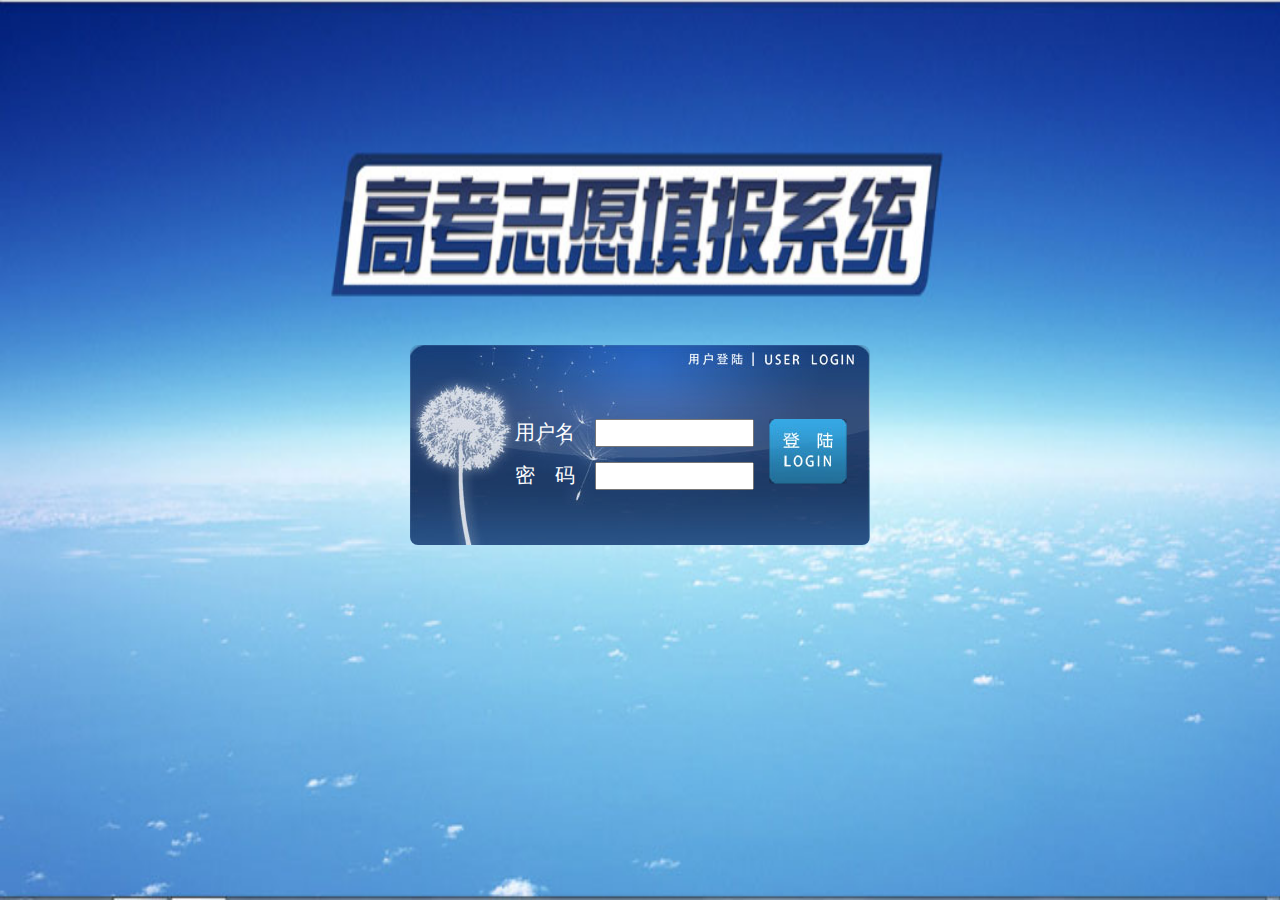
<file: trunk/webapp/login.html>
<!DOCTYPE HTML PUBLIC "-//W3C//DTD HTML 4.01 Transitional//EN"
        "http://www.w3.org/TR/html4/loose.dtd">
<html>
<head>
    <meta http-equiv="Content-Type" content="text/html; charset=utf-8" />
    <meta http-equiv="X-UA-Compatible" content="IE=9;IE=8;IE=7;IE=6"/>
    <title>用户登录</title>
    <link type="text/css" href="css/login.css" rel="stylesheet">
    <link type="text/css" href="resources/css/jquery.loadmask.css" rel="stylesheet">

    <script type="text/javascript" src="js/lib/host.js"></script>
    <script type="text/javascript" src="js/lib/jquery/jquery-1.8.2.min.js"></script>
    <script type="text/javascript" src="js/lib/jquery/json.min.js"></script>
    <script type="text/javascript" src="js/lib/jquery/jquery.loadmask.js"></script>

    <script type="text/javascript" src="js/lib/jquery/jquery.alerts.js"></script>
    <link type="text/css" href="resources/css/jquery.alerts.css" rel="stylesheet" />

    <script type="text/javascript" src="js/lib/fg.menu.js"></script>
    <link type="text/css" href="css/fg.menu.css" media="screen" rel="stylesheet" />
    <link type="text/css" href="resources/theme/ui.all.css" media="screen" rel="stylesheet" />
    <link type="text/css" href="css/menu.css" media="screen" rel="stylesheet" />

    <!--<script type="text/javascript" src="js/common.js"></script>-->
    <script type="text/javascript" src="js/login.js"></script>
</head>

<body>
<div class="wrap">
  <!--<div class="head">-->
    <!--<div class="headRight">-->
      <!--<ul>-->
        <!--<li>初选意向院校</li>-->
          <!--<li> | </li>-->
        <!--<li>精选院校专业</li>-->
          <!--<li> | </li>-->
        <!--<li>方案调整</li>-->
        <!--<li class="logout hover">退出登录</li>-->
      <!--</ul>-->
    <!--</div>-->
    <!--<div class="headLeft">-->
      <!--<ul>-->
          <!--<li>-->
              <!--<a class="fg-button fg-button-icon-right" id="menu">-->
                  <!--<span class="ui-icon ui-icon-triangle-1-s"></span>-->
                  <!--菜单-->
              <!--</a>-->
          <!--</li>-->
          <!--<li>-->
              <!--<a class="fg-button fg-button-icon-right" id="lookupSchool">-->
                  <!--<span class="ui-icon ui-icon-triangle-1-s"></span>-->
                  <!--查看院校-->
              <!--</a>-->
          <!--</li>-->
      <!--</ul>-->
    <!--</div>-->
    <!--<div class="hide" id="menu-items" style="display: none;">-->
        <!--<ul>-->
            <!--<li><a href="#">保存当前方案</a></li>-->
            <!--<li><a href="#">载入已存在方案</a>-->
                <!--<ul>-->
                    <!--<li><a href="#">方案一</a></li>-->
                    <!--<li><a href="#">方案一</a></li>-->
                    <!--<li><a href="#">方案一</a></li>-->
                <!--</ul>-->
            <!--</li>-->
            <!--<li><a href="#">专家方案设计</a></li>-->
            <!--<li><a href="#">使用帮助</a></li>-->
            <!--<li><a href="#">联系我们</a></li>-->
        <!--</ul>-->
    <!--</div>-->
    <!--<div class="hide" id="lookupSchool_items" style="display: none;">-->
       <!--<ul>-->
          <!--<li><a href="#" class="searchSchoolInfo">查询指定院校录取数据</a></li>-->
          <!--<li><a href="#">查询指定专业录取数据</a>-->
              <!--<ul>-->
                  <!--<li><a href="#" class="searchFieldOfOneSchool">查询单个院校该专业</a></li>-->
                  <!--<li><a href="#" class="searchFieldOfAllSchool">查询全部院校该专业</a></li>-->
              <!--</ul>-->
          <!--</li>-->
      <!--</ul>-->
    <!--</div>-->
  <!--</div>-->
  <!--<div class="clr"></div>-->
  <div class="main">
      <img class="background" src="images/login2.jpg">
      <div class="loginForm">
          <label for="user">用户名</label>
          <input type="text" id=user name="user" style="width: 155px;height: 24px;"/><br />
          <label for="pwd">密码</label>
          <input type="password" id=pwd name="pwd" style="width: 155px;height: 24px;"/><br />
          <div class="leftBtn"></div>
      </div>
  </div>
</div>

<div class="searchSchoolForm">
    <label for="inputSchool">请输入院校名称：</label>
    <input type="text" style="width:200px;" id=inputSchool name="inputSchool" value="" /><br />
    <div class="button">
        <div class="confirm">确定</div>
        <div class="cancel">取消</div>
    </div>
</div>
<div class="searchFieldForm">
    <label for="inputField">请输入专业名称：</label>
    <input type="text" style="width:200px;" id=inputField name="inputField" value="" /><br />
    <label for="inputSchool2" class="inputSchool2">请输入院校名称：</label>
    <input type="text" style="width:200px;margin-top: 10px;"class="inputSchool2" id=inputSchool2 name="inputSchool" value="" /><br />
    <div class="button">
        <div class="confirm">确定</div>
        <div class="cancel">取消</div>
    </div>
</div>
<div class="searchSchoolResultTable">
    <table cellpadding="0" cellspacing="0">
        <thead>
            <tr>
                <th rowspan=2 width="100px;" style="font-size: 20px;" class="head1">院校名称</th>
                <th colspan=4>2012浙江省理科第一批分数线593分</th>
                <th colspan=4>2012浙江省理科第一批分数线593分</th>
                <th colspan=4>2012浙江省理科第一批分数线593分</th>
                <th colspan=4>2012浙江省理科第一批分数线593分</th>
                <th rowspan=2>2013年招生人数</th>
                <th rowspan=2 width=100 >院校地址</th>
            </tr>
            <tr>
                <th>投档线分</th>
                <th>名次号</th>
                <th>超省线分</th>
                <th>招生人数</th>
                <th>投档线分</th>
                <th>名次号</th>
                <th>超省线分</th>
                <th>招生人数</th>
                <th>投档线分</th>
                <th>名次号</th>
                <th>超省线分</th>
                <th>招生人数</th>
                <th>投档线分</th>
                <th>名次号</th>
                <th>超省线分</th>
                <th>招生人数</th>
            </tr>
        </thead>
        <tbody>
        <tr>
            <td>浙江大学</td>
            <td>0</td>
            <td>0</td>
            <td>0</td>
            <td>0</td>
            <td>0</td>
            <td>0</td>
            <td>0</td>
            <td>0</td>
            <td>0</td>
            <td>0</td>
            <td>0</td>
            <td>0</td>
            <td>0</td>
            <td>0</td>
            <td>0</td>
            <td>0</td>
            <td>0</td>
            <td>0</td>
        </tr>
        </tbody>
    </table>
</div>
<div class="searchFieldOfSchoolResultTable">
    <table cellpadding="0" cellspacing="0">
        <thead>
            <tr>
                <th>院校名称</th>
                <th>专业名称</th>
                <th>年份</th>
                <th>招生人数</th>
                <th>最高分</th>
                <th>最高名次</th>
                <th>最低分</th>
                <th>最低名次</th>
                <th>平均分</th>
                <th>平均名次</th>
            </tr>
        </thead>
        <tbody>
            <tr>
                <td rowspan=4>上海交通大学</td>
                <td rowspan=4>法学</td>
                <td>2009</td>
                <td>3</td>
                <td>657</td>
                <td>559</td>
                <td>654</td>
                <td>679</td>
                <td>655</td>
                <td>635</td>
            </tr>
            <tr>
                <td>2010</td>
                <td>3</td>
                <td>657</td>
                <td>559</td>
                <td>654</td>
                <td>679</td>
                <td>655</td>
                <td>635</td>
            </tr>
            <tr>
                <td>2011</td>
                <td>3</td>
                <td>657</td>
                <td>559</td>
                <td>654</td>
                <td>679</td>
                <td>655</td>
                <td>635</td>
            </tr>
            <tr>
                <td>2012</td>
                <td>3</td>
                <td>657</td>
                <td>559</td>
                <td>654</td>
                <td>679</td>
                <td>655</td>
                <td>635</td>
            </tr>
        </tbody>
    </table>
</div>

</body>
</html>
</file>
<file: trunk/webapp/css/login.css>
@charset "utf-8";
/* CSS Document */

/* base css */
html,body{ width:100%; height:100%;}
html{color:#000;font-size: 12px; font-family:"Microsoft Yahei"; background:#eaeaea;}
body,div,dl,dt,dd,ul,ol,li,h1,h2,h3,h4,h5,h6,pre,code,form,
fieldset,legend,input,textarea,p,blockquote,th,td{margin:0;padding:0}
input,textarea,select{font-family:inherit;font-size:inherit;font-weight:inherit}
a{text-decoration: none;outline: none;}
li{ list-style:none;}
.clr{clear:both; height:0; width:100%; font-size:1px; line-height:0px; visibility:hidden; overflow:hidden;}

/* main css */
.wrap{ height:auto; overflow:hidden;}
.head{ height:30px; padding:5px 10px 0; background:#fff;}
.headRight ul li{ float:left; padding: 3px 0; margin:2px 0; border-radius: 5px; padding: 2px 10px; display:inline; color:#000; font-size: 14px;}
.headRight ul li.hover{ cursor: pointer;background: #9e9e9e;color: #fff;}
.headRight{ float:right;}
.head ul li{
    float: left;
}
.head ul li.logout{margin-left: 30px;}
.headLeft{}
.headLeft .info{ float:left; padding-left:20px; line-height:220%;}
.headLeft .info span{ padding:0 5px;}
.headLeft .info span.blue{ color:#3e80ff;}
.headLeft .info span.red{ color:#eb0000;}
.headLeft ul li{padding: 3px 0;}

.main{ height:auto; overflow:hidden; }

 .background{
    width: 100%;
    height: 100%;
    position: absolute;
    left: 0;
    top:0;
}

.loginForm{
    margin: 0 auto;
    width: 460px;
    height: 200px;
    position: relative;
    font-size: 20px;
    
    background: url(../images/formbg2.jpg);
    color: #fff;

    border-radius: 8px;
    /*-moz-box-shadow:inset 0 0 10px #e0dfdf;*/
    /*-webkit-box-shadow:inset 0 0 10px #e0dfdf;*/
    /*box-shadow:inset 0 0 10px #e0dfdf;*/
}

.loginForm .leftBtn{
    position: absolute;
    right:23px;
    top:74px;
    width: 78px;
    height: 65px;
    background-image: url(../images/loginBtn.jpg);
}

.loginForm .rightBtn{
    position: absolute;
    right:30px;
    bottom:10px;
    width: 170px;
    height: 30px;
    background: #646464;
    color: #fff;
    letter-spacing: 5px;
    /*border: 2px #000 solid;*/
    border-radius: 5px;
    font-size: 20px;
    text-align: center;
}
.loginForm .leftBtn a:hover, .loginForm .rightBtn a:hover{
    cursor: pointer;
}
.loginForm label[for = user]{
    position: absolute;
    top:74px;
    left: 105px;
}
.loginForm label[for = pwd]{
    position: absolute;
    top:117px;
    left: 105px;
    letter-spacing: 20px;
}
.loginForm #user{
    position: absolute;
    top:74px;
    height: 24px;
    right: 116px;
    width: 266px;
}
.loginForm #pwd{
    position: absolute;
    top:117px;
    width: 266px;
    height: 24px;
    right: 116px;
}
</file>
<file: trunk/webapp/resources/theme/ui.all.css>
@import "ui.base.css";
@import "ui.theme.css";
</file>
<file: trunk/webapp/css/menu.css>
/*#menuLog { font-size:1.4em; margin:20px; }*/
.hidden { position:absolute; top:0; left:-9999px; width:1px; height:1px; overflow:hidden; }

.fg-button{
    clear:left;
    /*background: url(../images/bg2.jpg) repeat;*/
    border-radius: 5px;
    padding: 3px 10px;display:inline;
    color:#000;
    text-decoration:none !important;
    cursor:pointer;
    position: relative; text-align: center; zoom: 1;
}
.fg-button.focus{
    background:url(../images/bg1.jpg) repeat;
}
.fg-button .ui-icon { position: absolute; top: 50%; margin-top: -8px; left: 50%; margin-left: -8px; }
a.fg-button { float:left;  }
button.fg-button { width:auto; overflow:visible; } /* removes extra button width in IE */

.fg-button-icon-left { padding-left: 2.1em; }
.fg-button-icon-right { padding-right: 2.1em; }
.fg-button-icon-left .ui-icon { right: auto; left: .2em; margin-left: 0; }
.fg-button-icon-right .ui-icon { left: auto; right: .2em; margin-left: 0; }
.fg-button-icon-solo { display:block; width:8px; text-indent: -9999px; }	 /* solo icon buttons must have block properties for the text-indent to work */

.fg-button.ui-state-loading .ui-icon { background: url(../images/spinner_bar.gif) no-repeat 0 0; }


.searchSchoolForm ,.searchFieldForm, .savePlanWin{
    position: absolute;
    width:420px;
    height: 95px;
    top: 50%;
    left:50%;
    font-size: 20px;
    display: none;
    z-index: 110;
    background: #fff;
    padding: 20px 10px 0 10px;

    border-radius: 8px;
    -moz-box-shadow:0 0 10px #b7b5b5;
    -webkit-box-shadow:0 0 15px #b7b5b5;
    box-shadow:0 0 15px #000;
}
.savePlanWin{
    height: 100px;
    width: 450px;
}

.searchSchoolForm #inputSchool,.searchFieldForm #inputField,.searchFieldForm #inputSchool2,.savePlanWin #inputPlanName{
    margin-left: 20px;
}
.searchSchoolForm .button, .searchFieldForm .button{
    margin: 20px 120px;
    float: right;
}
.savePlanWin .button{
    margin: 20px 154px;
    float: right;
}
.searchSchoolForm .button div, .searchFieldForm .button div, .savePlanWin .button div{
    background-color: #10448c;
    font-size: 16px;
    text-align: center;
    color: #fff;
    letter-spacing: 5px;
    width: 65px;
    height: 24px;
    border-radius: 5px;
    float: left;
}
.searchSchoolForm .button .cancel, .searchFieldForm .button .cancel,.savePlanWin .button .cancel{
    margin-left: 10px;
}
.searchSchoolForm .button div.hover, .searchFieldForm .button div.hover{
    cursor: pointer;
}
.savePlanWin .button div:hover{
    cursor: pointer;
}

.searchSchoolResultTable{
    position: absolute;
    width:840px;
    height: auto;
    font-size: 20px;
    display: none;
    z-index: 120;
    background: #fff;
    padding: 20px 10px 15px 10px;
    max-height: 500px;
    overflow-y: scroll;

    border-radius: 8px;
    -moz-box-shadow:0 0 10px #b7b5b5;
    -webkit-box-shadow:0 0 15px #b7b5b5;
    box-shadow:0 0 15px #000;
}
.searchSchoolResultTable table{
    text-align: center;
    font-size: 14px;
    color: #000;

    border-top:1px #000 solid;
    border-left: 1px #000 solid;
}
.searchSchoolResultTable table .left{
    width: 60px;
}
.searchSchoolResultTable table th,.searchSchoolResultTable table td{
    border-bottom:1px #000 solid;
    border-right: 1px #000 solid;
}
.searchFieldOfSchoolResultTable{
    position: absolute;
    width:1000px;
    height: auto;
    font-size: 20px;
    display: none;
    z-index: 120;
    background: #fff;
    padding: 20px 10px 15px 10px;

    border-radius: 8px;
    -moz-box-shadow:0 0 10px #b7b5b5;
    -webkit-box-shadow:0 0 15px #b7b5b5;
    box-shadow:0 0 15px #000;
}
.searchFieldOfSchoolResultTable table {
    text-align: center;
    font-size: 14px;
    color: #000;
    width: 100%;
    border-top:1px #000 solid;
    border-left: 1px #000 solid;
}
.searchFieldOfSchoolResultTable table th,.searchFieldOfSchoolResultTable table td{
    border-bottom:1px #000 solid;
    border-right: 1px #000 solid;
}
.searchFieldOfSchoolResultTable table th{
    font-size: 16px;
}

.fieldAllSchool{
    position: absolute;
    width:850px;
    min-height: 200px;
    top: 50%;
    left:50%;
    font-size: 14px;
    display: none;
    z-index: 130;
    background: #fff;
    padding: 20px 10px 0 10px;

    border-radius: 8px;
    -moz-box-shadow:0 0 10px #b7b5b5;
    -webkit-box-shadow:0 0 15px #b7b5b5;
    box-shadow:0 0 15px #000;
    text-align: center;

}
.fieldAllSchool .returnBtn{
    background: url(../images/bg2.jpg) repeat;
    border-radius: 8px;
    padding: 5px 15px;
    display:inline;
    color:#fff;
    font-size: 18px;
    width: 50px;
    letter-spacing: 5px;
    position: absolute;
    left: 400px;
    bottom: 20px;
}
.fieldAllSchool .returnBtn a:hover{
    cursor: pointer;
}
.fieldAllSchool table{
    width: 100%;
    border-top: 2px solid #000;
    border-left: 2px solid #000;
}
.fieldAllSchool table th{
    font-size: 16px;
}
.fieldAllSchool table .tableleft{
    border-right: 1px solid #000;
    border-bottom: 1px solid #000;
}
.fieldAllSchool table .tablemiddle{
    border-right: 1px solid #000;
    border-left: 1px solid #000;
    border-bottom: 1px solid #000;
}
.fieldAllSchool table .tableright{
    border-left: 1px solid #000;
    border-bottom: 1px solid #000;
    border-right: 2px solid #000;
}
.fieldAllSchool table .tableleftright{
    border-right: 2px solid #000;
    border-bottom: 1px solid #000;
}
</file>
<file: trunk/webapp/css/fg.menu.css>
/* Styles for jQuery menu widget
Author:	Maggie Wachs, maggie@filamentgroup.com
Date:		September 2008
*/


/* REQUIRED STYLES - the menus will only render correctly with these rules */	

.fg-menu-container { position: absolute; top:0; left:-999px; padding: .4em;  overflow: hidden; }
.fg-menu-container.fg-menu-flyout { overflow: visible; }

.fg-menu, .fg-menu ul { list-style-type:none; padding: 0; margin:0; }

.fg-menu { position:relative; }
.fg-menu-flyout .fg-menu { position:static; }

.fg-menu ul { position:absolute; top:0; }
.fg-menu ul ul { top:-1px; }

.fg-menu-container.fg-menu-ipod .fg-menu-content, 
.fg-menu-container.fg-menu-ipod .fg-menu-content ul { background: none !important; }

.fg-menu.fg-menu-scroll,
.fg-menu ul.fg-menu-scroll { overflow: scroll;  overflow-x: hidden; }

.fg-menu li { clear:both; float:left; width:100%; margin: 0; padding:0; border: 0; }	
.fg-menu li li { font-size:1em; } /* inner li font size must be reset so that they don't blow up */

.fg-menu-flyout ul ul { padding: .4em; }
.fg-menu-flyout li { position:relative; }

.fg-menu-scroll { overflow: scroll; overflow-x: hidden; }

.fg-menu-breadcrumb { margin: 0; padding: 0; }

.fg-menu-footer {  margin-top: .4em; padding: .4em; }
.fg-menu-header {  margin-bottom: .4em; padding: .4em; }

.fg-menu-breadcrumb li { float: left; list-style: none; margin: 0; padding: 0 .2em; font-size: .9em; opacity: .7; }
.fg-menu-breadcrumb li.fg-menu-prev-list,
.fg-menu-breadcrumb li.fg-menu-current-crumb { clear: left; float: none; opacity: 1; }
.fg-menu-breadcrumb li.fg-menu-current-crumb { padding-top: .2em; }

.fg-menu-breadcrumb a, 
.fg-menu-breadcrumb span { float: left; }

.fg-menu-footer a:link,
.fg-menu-footer a:visited { float:left; width:100%; text-decoration: none; }
.fg-menu-footer a:hover,
.fg-menu-footer a:active {  }

.fg-menu-footer a span { float:left; cursor: pointer; }

.fg-menu-breadcrumb .fg-menu-prev-list a:link,
.fg-menu-breadcrumb .fg-menu-prev-list a:visited,
.fg-menu-breadcrumb .fg-menu-prev-list a:hover,
.fg-menu-breadcrumb .fg-menu-prev-list a:active { background-image: none; text-decoration:none; }
	
.fg-menu-breadcrumb .fg-menu-prev-list a { float: left; padding-right: .4em; }
.fg-menu-breadcrumb .fg-menu-prev-list a .ui-icon { float: left; }
	
.fg-menu-breadcrumb .fg-menu-current-crumb a:link,
.fg-menu-breadcrumb .fg-menu-current-crumb a:visited,
.fg-menu-breadcrumb .fg-menu-current-crumb a:hover,
.fg-menu-breadcrumb .fg-menu-current-crumb a:active { display:block; background-image:none; font-size:1.3em; text-decoration:none; }



/* REQUIRED LINK STYLES: links are "display:block" by default; if the menu options are split into 
	selectable node links and 'next' links, the script floats the node links left and floats the 'next' links to the right	*/

.fg-menu a:link,
.fg-menu a:visited,
.fg-menu a:hover,
.fg-menu a:active { float:left; width:92%; padding:.3em 3%; text-decoration:none; outline: 0 !important; }

.fg-menu a { border: 1px dashed transparent; }

.fg-menu a.ui-state-default:link,
.fg-menu a.ui-state-default:visited,
.fg-menu a.ui-state-default:hover,
.fg-menu a.ui-state-default:active,
.fg-menu a.ui-state-hover:link,
.fg-menu a.ui-state-hover:visited,
.fg-menu a.ui-state-hover:hover,
.fg-menu a.ui-state-hover:active,
 .fg-menu a.ui-state-active:link,
 .fg-menu a.ui-state-active:visited,
 .fg-menu a.ui-state-active:hover,
.fg-menu a.ui-state-active:active { border-style: solid; font-weight: normal; }

.fg-menu a span { display:block; cursor:pointer; }


 /* SUGGESTED STYLES - for use with jQuery UI Themeroller CSS */	
 
.fg-menu-indicator span { float:left; }
.fg-menu-indicator span.ui-icon { float:right; }

.fg-menu-content.ui-widget-content, 
.fg-menu-content ul.ui-widget-content { border:0; }


/* ICONS AND DIVIDERS */

.fg-menu.fg-menu-has-icons a:link,
.fg-menu.fg-menu-has-icons a:visited,
.fg-menu.fg-menu-has-icons a:hover,
.fg-menu.fg-menu-has-icons a:active { padding-left:20px; }

.fg-menu .horizontal-divider hr, .fg-menu .horizontal-divider span { padding:0; margin:5px .6em; }
.fg-menu .horizontal-divider hr { border:0; height:1px; }
.fg-menu .horizontal-divider span { font-size:.9em; text-transform: uppercase; padding-left:.2em; }
</file>
